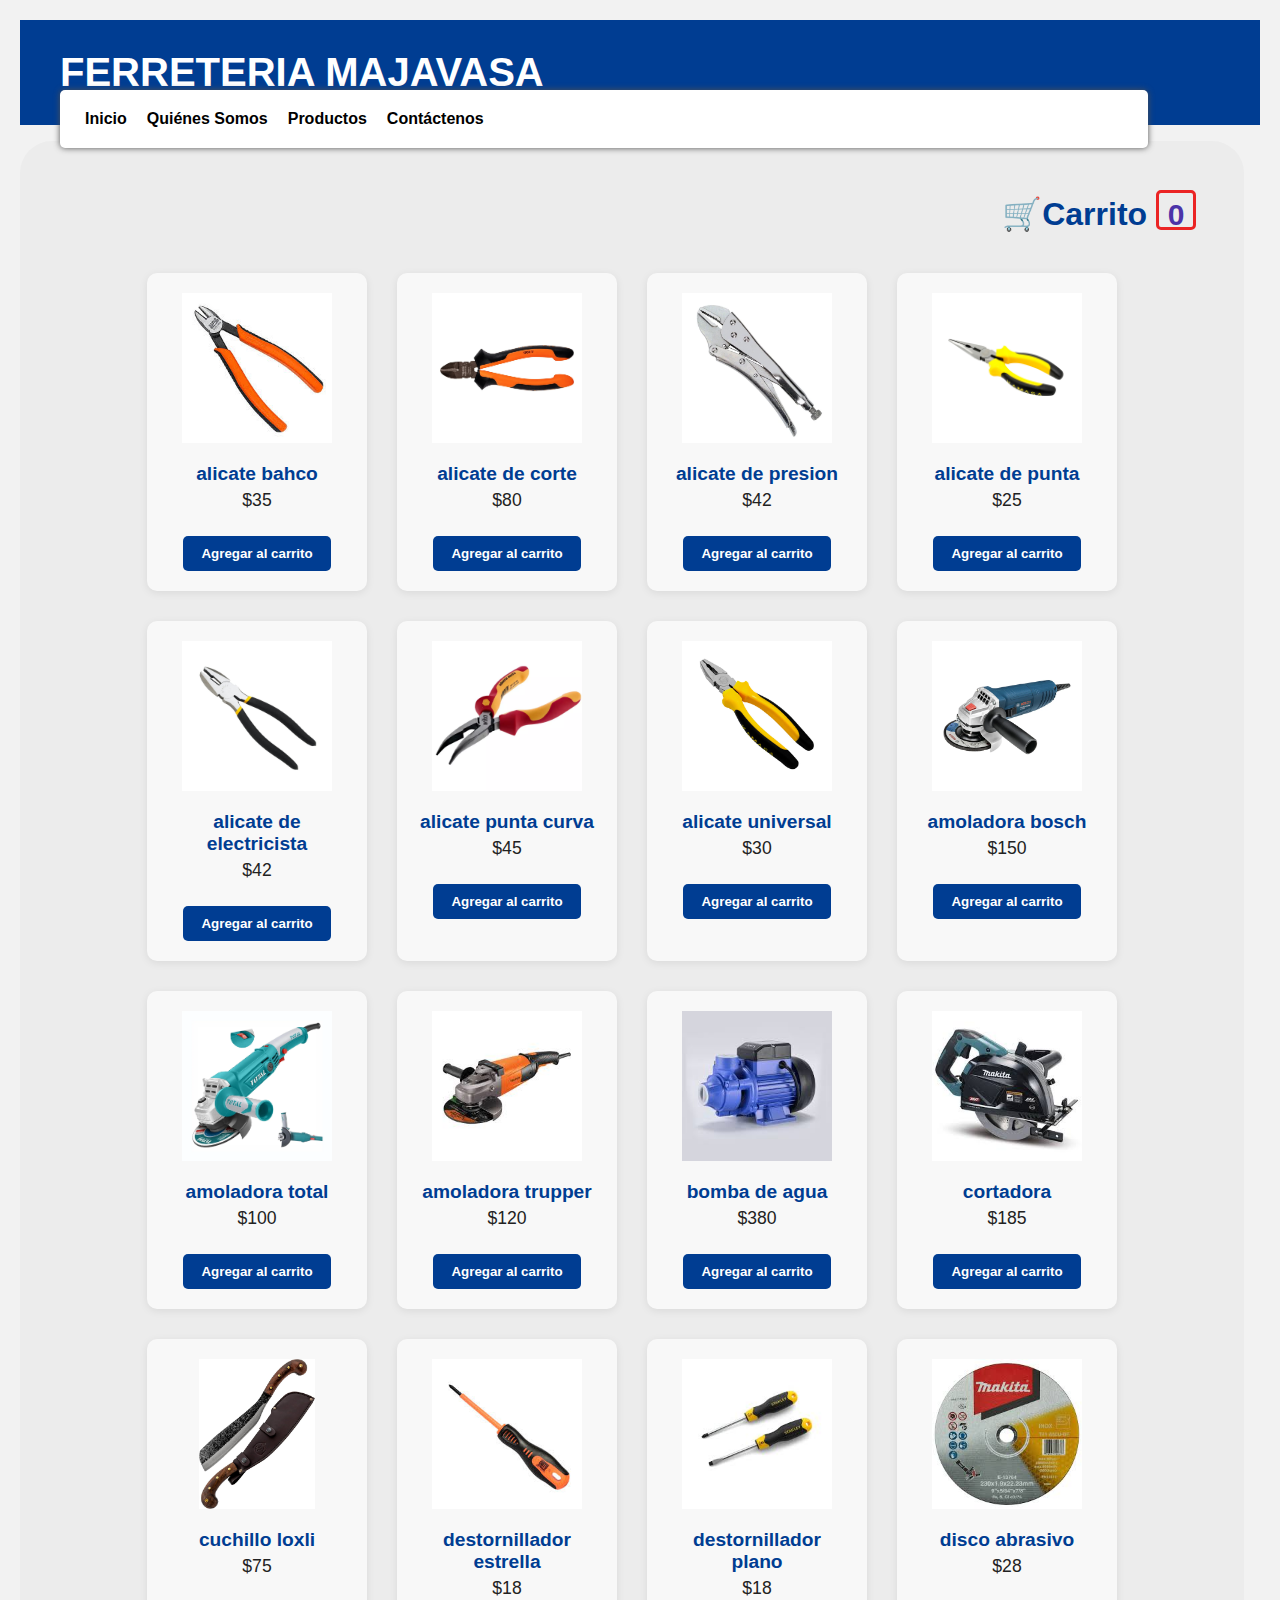
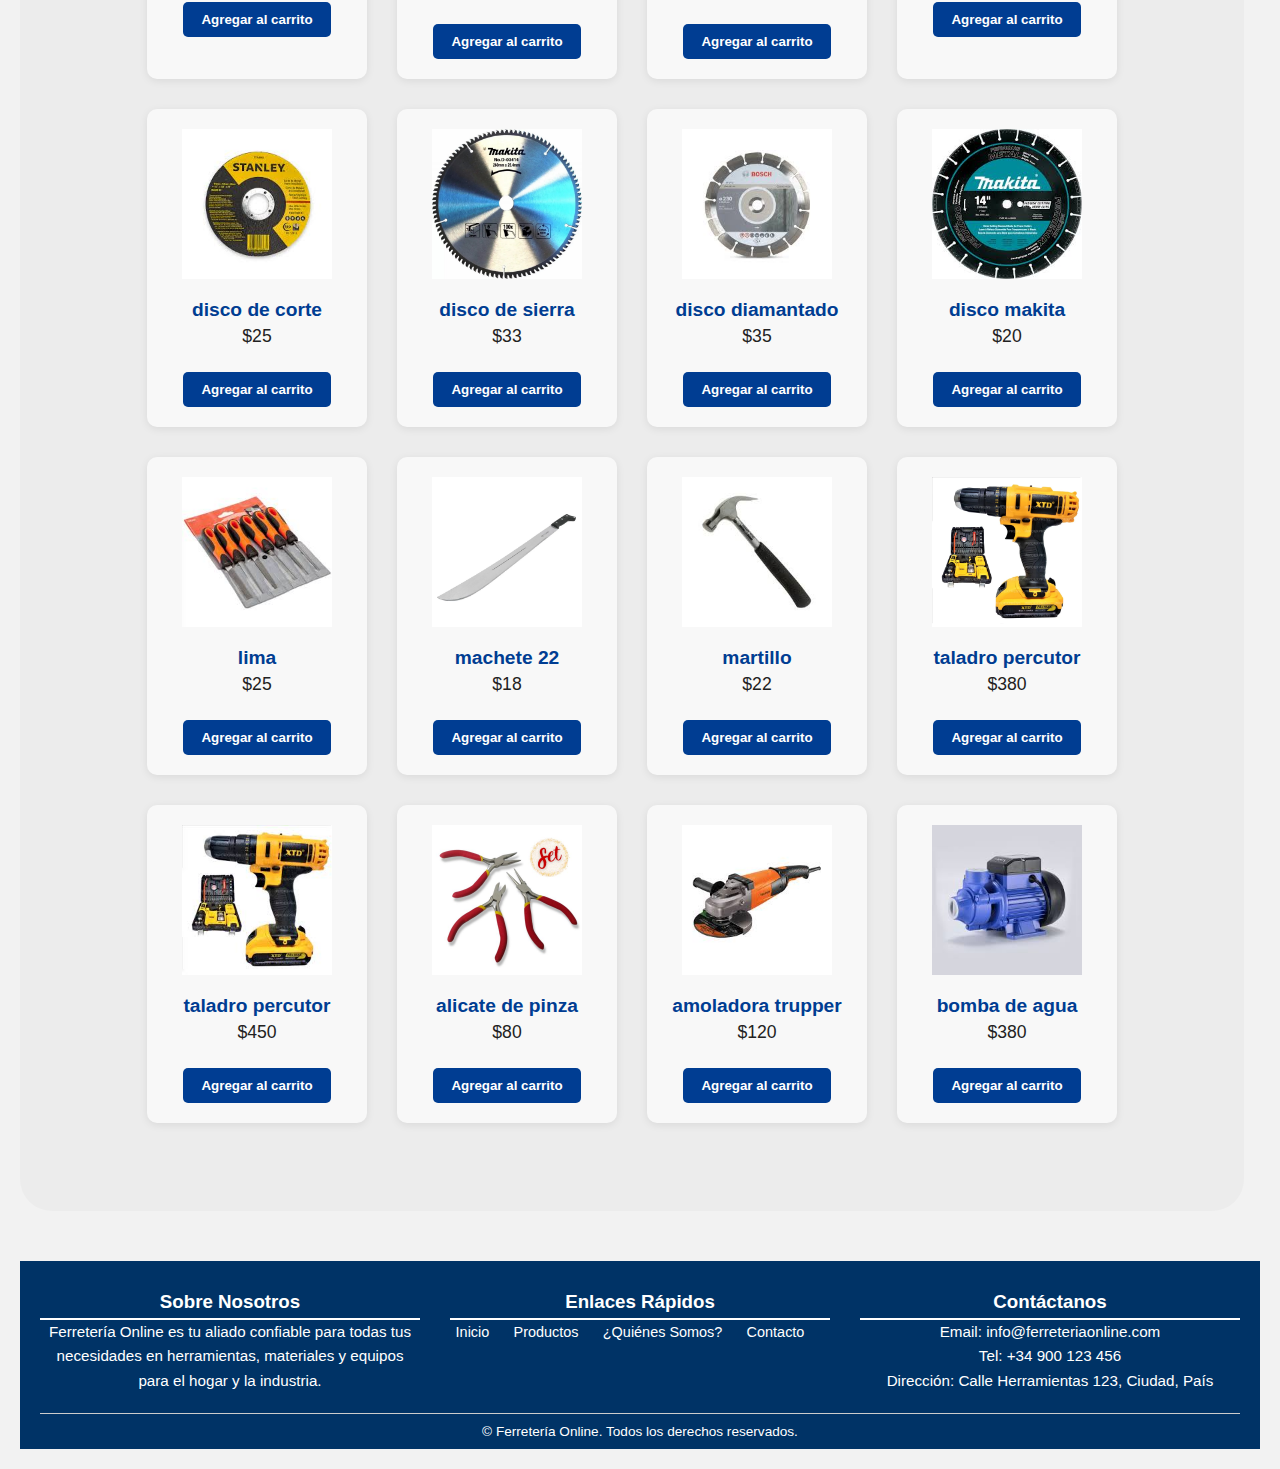
<file: catalogo.html>
<html lang="es">
<head>
    <meta charset="UTF-8">
    <meta name="viewport" content="width=device-width, initial-scale=1.0">
    <title>Contáctenos - Ferretería Majavasa</title>
    <link rel="stylesheet" href="styles.css">
    <link rel="stylesheet" href="stylesmenu.css">
</head>
<body>
    <header class="header-bar">
        <div class="header-container">
            <h1 class="title">FERRETERIA MAJAVASA</h1>
            <div class="navigation">
                <nav>
                    <ul>
                        <li><a href="index.html">Inicio</a></li>
                        <li><a href="quienesSomos.html">Quiénes Somos</a></li>
                        <li><a href="catalogo.html">Productos</a></li>
                        <li><a href="contactenos.html">Contáctenos</a></li>
                    </ul>
                </nav>
            </div>
        </div>
    </header>
    <main>
        
        <a href="carrito.html"><h1 class="carrito-h1">🛒Carrito <span id="numerito" class="numerito">2</span></h1></a>
        
        <div id="product-list" class="product-list"></div>
    </main>
          <footer>
  <div class="footer-content">
    <div class="footer-section about">
      <h3>Sobre Nosotros</h3>
      <p>Ferretería Online es tu aliado confiable para todas tus necesidades en herramientas, materiales y equipos para el hogar y la industria.</p>
    </div>
    <div class="footer-section links">
      <h3>Enlaces Rápidos</h3>
      <ul>
        <li><a href="index.html">Inicio</a></li>
        <li><a href="catalogo.html">Productos</a></li>
        <li><a href="quienesSomos.html">¿Quiénes Somos?</a></li>
        <li><a href="contactenos.html">Contacto</a></li>
      </ul>
    </div>
    <div class="footer-section contacto">
      <h3>Contáctanos</h3>
      <p>Email: info@ferreteriaonline.com</p>
      <p>Tel: +34 900 123 456</p>
      <p>Dirección: Calle Herramientas 123, Ciudad, País</p>
    </div>
  </div>
  <div class="footer-bottom">
    <p>&copy; <span id="year"></span> Ferretería Online. Todos los derechos reservados.</p>
  </div>

 



</footer>

    <script>
  // Ahora cada producto tiene un ID único
  const productos = [
    {
      id: 1,
      nombre: "alicate bahco",
      precio: 35,
      imagen: "img/alicate bahco.jpg"
    },
    {
      id: 2,
      nombre: "alicate de corte",
      precio: 80,
      imagen: "img/alicate de corte.webp"
    },
    {
      id: 3,
      nombre: "alicate de presion",
      precio: 42,
      imagen: "img/alicate de presion.jpeg"
    },
     {
      id: 4,
      nombre: "alicate de punta",
      precio: 25,
      imagen: "img/alicate de punta.jpg"
    },
    {
      id: 5,
      nombre: "alicate de electricista",
      precio: 42,
      imagen: "img/alicate para electricista.jpg"
    },
    {
      id: 6,
      nombre: "alicate punta curva",
      precio: 45,
      imagen: "img/alicate punta curva.webp"
    },
    {
      id: 7,
      nombre: "alicate universal",
      precio: 30,
      imagen: "img/alicate universal.webp"
    },
    {
      id: 8,
      nombre: "amoladora bosch",
      precio: 150,
      imagen: "img/amoladora bosxh.webp"
    },
    {
      id: 9,
      nombre: "amoladora total",
      precio: 100,
      imagen: "img/amoladora tota.webp"
    },
    {
      id: 10,
      nombre: "amoladora trupper",
      precio: 120,
      imagen: "img/amoladora trupper.jpg"
    },
    {
      id: 11,
      nombre: "bomba de agua",
      precio: 380,
      imagen: "img/bomba de agua.jpg"
    },
    {
      id: 12,
      nombre: "cortadora",
      precio: 185,
      imagen: "img/cortadora.jpg"
    },
    {
      id: 13,
      nombre: "cuchillo loxli",
      precio: 75,
      imagen: "img/cuchillo.jpg"
    },
    {
      id: 14,
      nombre: "destornillador estrella",
      precio: 18,
      imagen: "img/destornillador estrella.jpg"
    },
    {
      id: 15,
      nombre: "destornillador plano",
      precio: 18,
      imagen: "img/detornillador.jpg"
    },
    {
      id: 16,
      nombre: "disco abrasivo",
      precio: 28,
      imagen: "img/disco abrasivo.jpg"
    },
    {
      id: 17,
      nombre: "disco de corte",
      precio: 25,
      imagen: "img/disco de corte.jpg"
    },
    {
      id: 18,
      nombre: "disco de sierra",
      precio: 33,
      imagen: "img/disco de sierra.jpg"
    },
    {
      id: 19,
      nombre: "disco diamantado",
      precio: 35,
      imagen: "img/disco diamantado.jpg"
    },
    {
      id: 20,
      nombre: "disco makita",
      precio: 20,
      imagen: "img/disco makita.jpg"
    },
    {
      id: 21,
      nombre: "lima",
      precio: 25,
      imagen: "img/lima pack.jpg"
    },
    {
      id: 22,
      nombre: "machete 22",
      precio: 18,
      imagen: "img/machete 22 °.webp"
    },
    {
      id: 23,
      nombre: "martillo",
      precio: 22,
      imagen: "img/martillo.jpg"
    },
    {
      id: 24,
      nombre: "taladro percutor",
      precio: 380,
      imagen: "img/percutor.webp"
    },
    {
      id: 25,
      nombre: "taladro percutor",
      precio: 450,
      imagen: "img/percutorr.jpg"
    },
    {
      id: 26,
      nombre: "alicate de pinza",
      precio: 80,
      imagen: "img/pinza alicate.jpg"
    },
    {
      id: 27,
      nombre: "amoladora trupper",
      precio: 120,
      imagen: "img/amoladora trupper.jpg"
    },
    {
      id: 28,
      nombre: "bomba de agua",
      precio: 380,
      imagen: "img/bomba de agua.jpg"
    },
   
  ];

  const productList = document.getElementById('product-list');
  productList.innerHTML = productos.map((producto) => `
    <div class="producto">
      <img src="${producto.imagen}" alt="${producto.nombre}" class="producto-img">
      <h2 class="producto-nombre">${producto.nombre}</h2>
      <p class="producto-precio">$${producto.precio}</p>
      <button class="agregar-carrito" data-id="${producto.id}">Agregar al carrito</button>
    </div>
  `).join('');

  // Función para actualizar el numerito del carrito
  function actualizarNumerito() {
    const cart = JSON.parse(localStorage.getItem("cart")) || [];
    // Sumar todas las cantidades de productos en el carrito
    const total = cart.reduce((acc, item) => acc + (item.cantidad || 1), 0);
    document.getElementById('numerito').textContent = total;
  }

  // Asignar evento a cada botón de agregar al carrito
  document.querySelectorAll('.agregar-carrito').forEach(btn => {
    btn.addEventListener('click', function() {
      const id = parseInt(this.getAttribute('data-id'));
      const producto = productos.find(p => p.id === id);
      // Por defecto, agregar 1 unidad
      let cantidad = 1;
      let cart = JSON.parse(localStorage.getItem("cart")) || [];
      cart.push({
        id: producto.id,
        name: producto.nombre,
        price: producto.precio,
        imagen: producto.imagen,
        cantidad: cantidad
      });
      localStorage.setItem("cart", JSON.stringify(cart));
      actualizarNumerito();
      
    });
  });

  // Actualizar numerito al cargar la página
  actualizarNumerito();
</script>



    <style>
    /* Estilos básicos para el catálogo */
    .product-list {
        display: flex;
        flex-wrap: wrap;
        gap: 30px;
        justify-content: center;
        margin: 40px 0;
    }
    .producto {
        background: #f8f8f8;
        border-radius: 10px;
        box-shadow: 0 2px 8px rgba(0,0,0,0.08);
        padding: 20px;
        width: 220px;
        text-align: center;
        transition: box-shadow 0.2s;
    }
    .producto:hover {
        box-shadow: 0 4px 16px rgba(4, 23, 185, 0.685);
    }
    .producto-img {
        width: 150px;
        height: 150px;
        object-fit: contain;
        margin-bottom: 10px;
    }
    .producto-nombre {
        font-size: 1.2em;
        margin: 10px 0 5px 0;
        color: #003d92;
    }
    .producto-precio {
        font-size: 1.1em;
        color: #222;
        margin-bottom: 15px;
    }
    .agregar-carrito {
        background: #003d92;
        color: #fff;
        border: none;
        padding: 10px 18px;
        border-radius: 5px;
        cursor: pointer;
        font-weight: bold;
        transition: background 0.2s;
    }
    .agregar-carrito:hover {
        background: #0050c8;
    }
    </style>
</body>
</html>
</file>
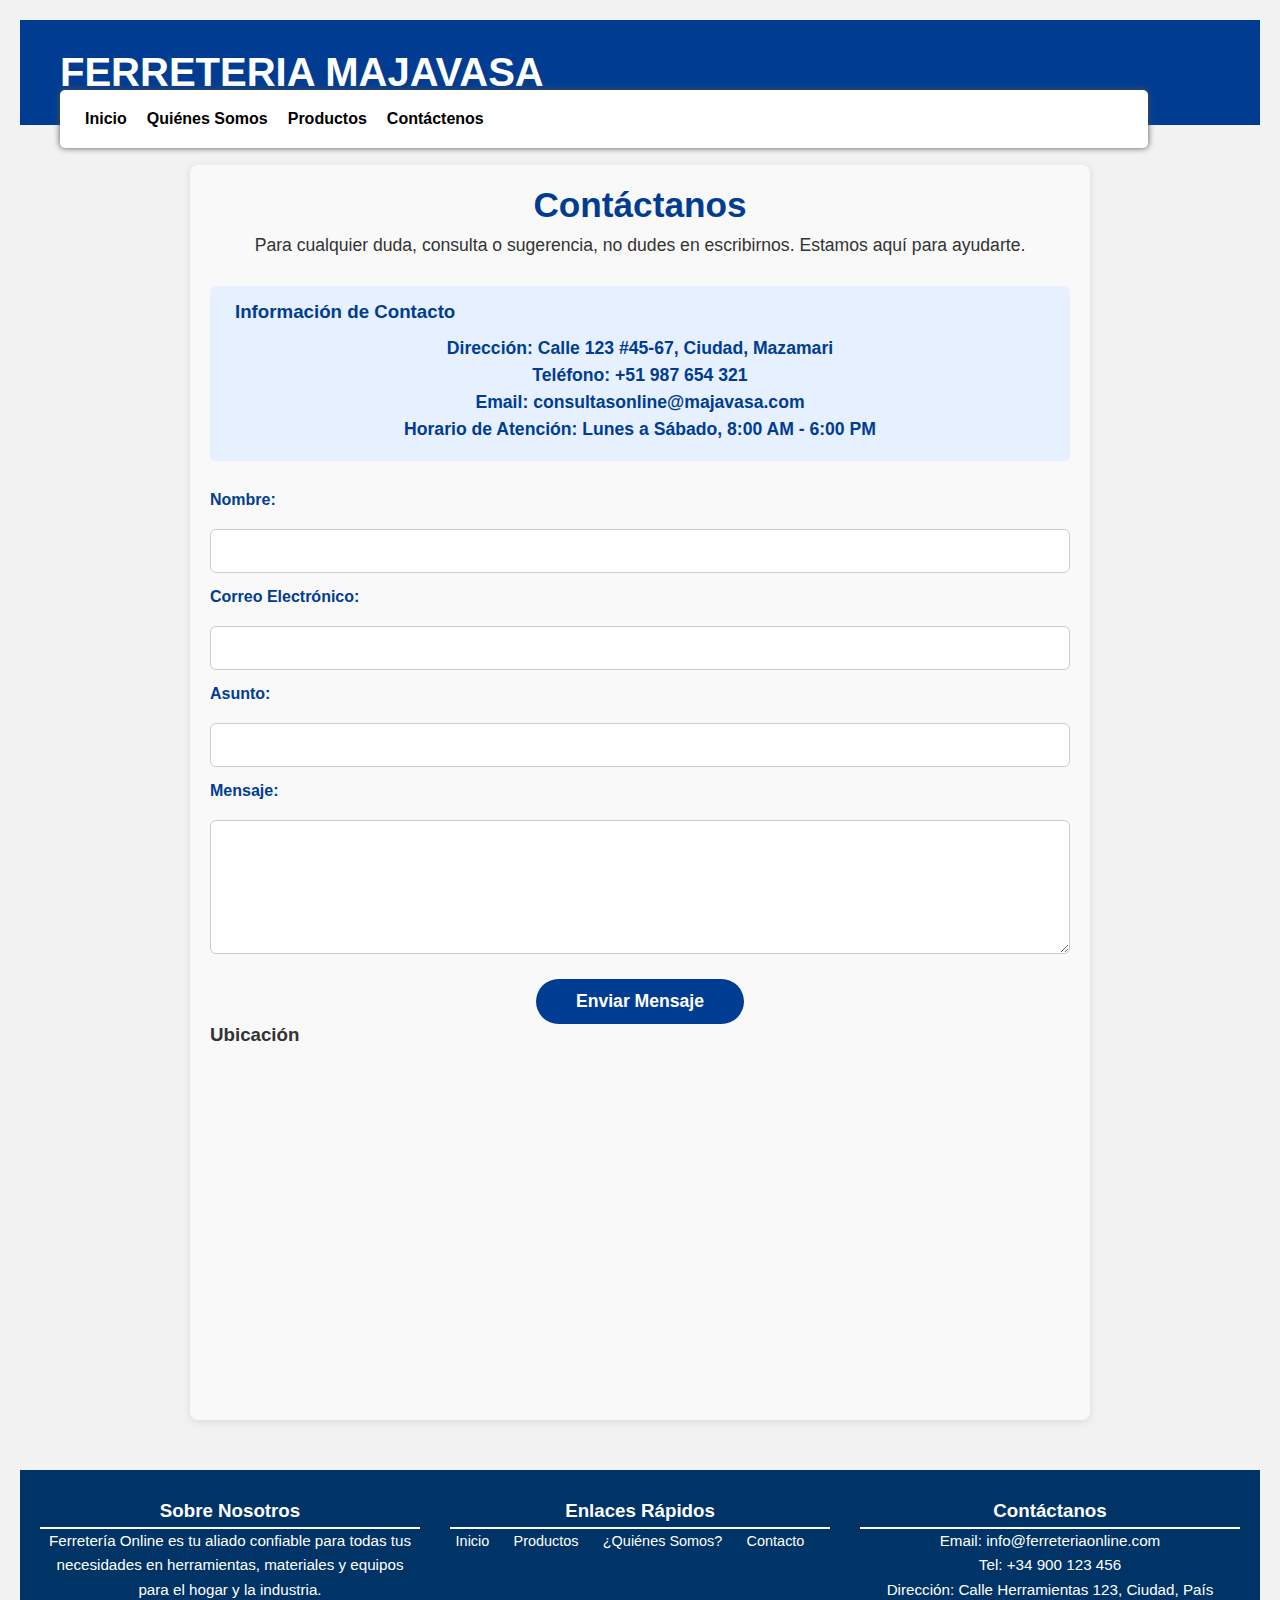
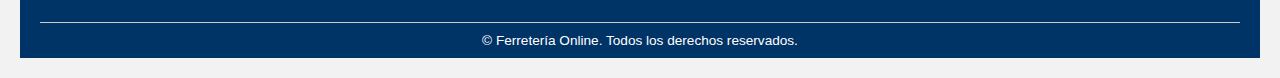
<file: contactenos.html>
<!DOCTYPE html>
<html lang="es">
<head>
    <meta charset="UTF-8">
    <meta name="viewport" content="width=device-width, initial-scale=1.0">
    <title>Contáctenos - Ferretería Majavasa</title>
    <link rel="stylesheet" href="styles.css">
    <link rel="stylesheet" href="stylesmenu.css">
</head>
<body>
    <header class="header-bar">
        <div class="header-container">
            <h1 class="title">FERRETERIA MAJAVASA</h1>
            <div class="navigation">
                <nav>
                    <ul>
                        <li><a href="index.html">Inicio</a></li>
                        <li><a href="quienesSomos.html">Quiénes Somos</a></li>
                        <li><a href="catalogo.html">Productos</a></li>
                        <li><a href="contactenos.html">Contáctenos</a></li>
                    </ul>
                </nav>
            </div>
        </div>
    </header>

    <main class="contact-section">
        <h2>Contáctanos</h2>
        <p>Para cualquier duda, consulta o sugerencia, no dudes en escribirnos. Estamos aquí para ayudarte.</p>

        <div class="contact-info">
            <h3>Información de Contacto</h3>
            <p><strong>Dirección:</strong> Calle 123 #45-67, Ciudad, Mazamari</p>
            <p><strong>Teléfono:</strong> +51 987 654 321</p>
            <p><strong>Email:</strong> consultasonline@majavasa.com</p>
            <p><strong>Horario de Atención:</strong> Lunes a Sábado, 8:00 AM - 6:00 PM</p>
        </div>

        <form class="contact-form">
            <label for="name">Nombre:</label>
            <input type="text" id="name" name="name" required>

            <label for="email">Correo Electrónico:</label>
            <input type="email" id="email" name="email" required>

            <label for="subject">Asunto:</label>
            <input type="text" id="subject" name="subject" required>

            <label for="message">Mensaje:</label>
            <textarea id="message" name="message" rows="6" required></textarea>

            <button type="submit">Enviar Mensaje</button>
        </form>

        <div class="map">
            <h3>Ubicación</h3>
            <iframe src="https://www.google.com/maps/embed?pb=!1m18..." width="100%" height="350" style="border:0;" allowfullscreen="" loading="lazy"></iframe>
        </div>
    </main>

          <footer>
  <div class="footer-content">
    <div class="footer-section about">
      <h3>Sobre Nosotros</h3>
      <p>Ferretería Online es tu aliado confiable para todas tus necesidades en herramientas, materiales y equipos para el hogar y la industria.</p>
    </div>
    <div class="footer-section links">
      <h3>Enlaces Rápidos</h3>
      <ul>
        <li><a href="index.html">Inicio</a></li>
        <li><a href="catalogo.html">Productos</a></li>
        <li><a href="quienesSomos.html">¿Quiénes Somos?</a></li>
        <li><a href="contactenos.html">Contacto</a></li>
      </ul>
    </div>
    <div class="footer-section contacto">
      <h3>Contáctanos</h3>
      <p>Email: info@ferreteriaonline.com</p>
      <p>Tel: +34 900 123 456</p>
      <p>Dirección: Calle Herramientas 123, Ciudad, País</p>
    </div>
  </div>
  <div class="footer-bottom">
    <p>&copy; <span id="year"></span> Ferretería Online. Todos los derechos reservados.</p>
  </div>

 

  
</footer>
</body>
</html>
</file>
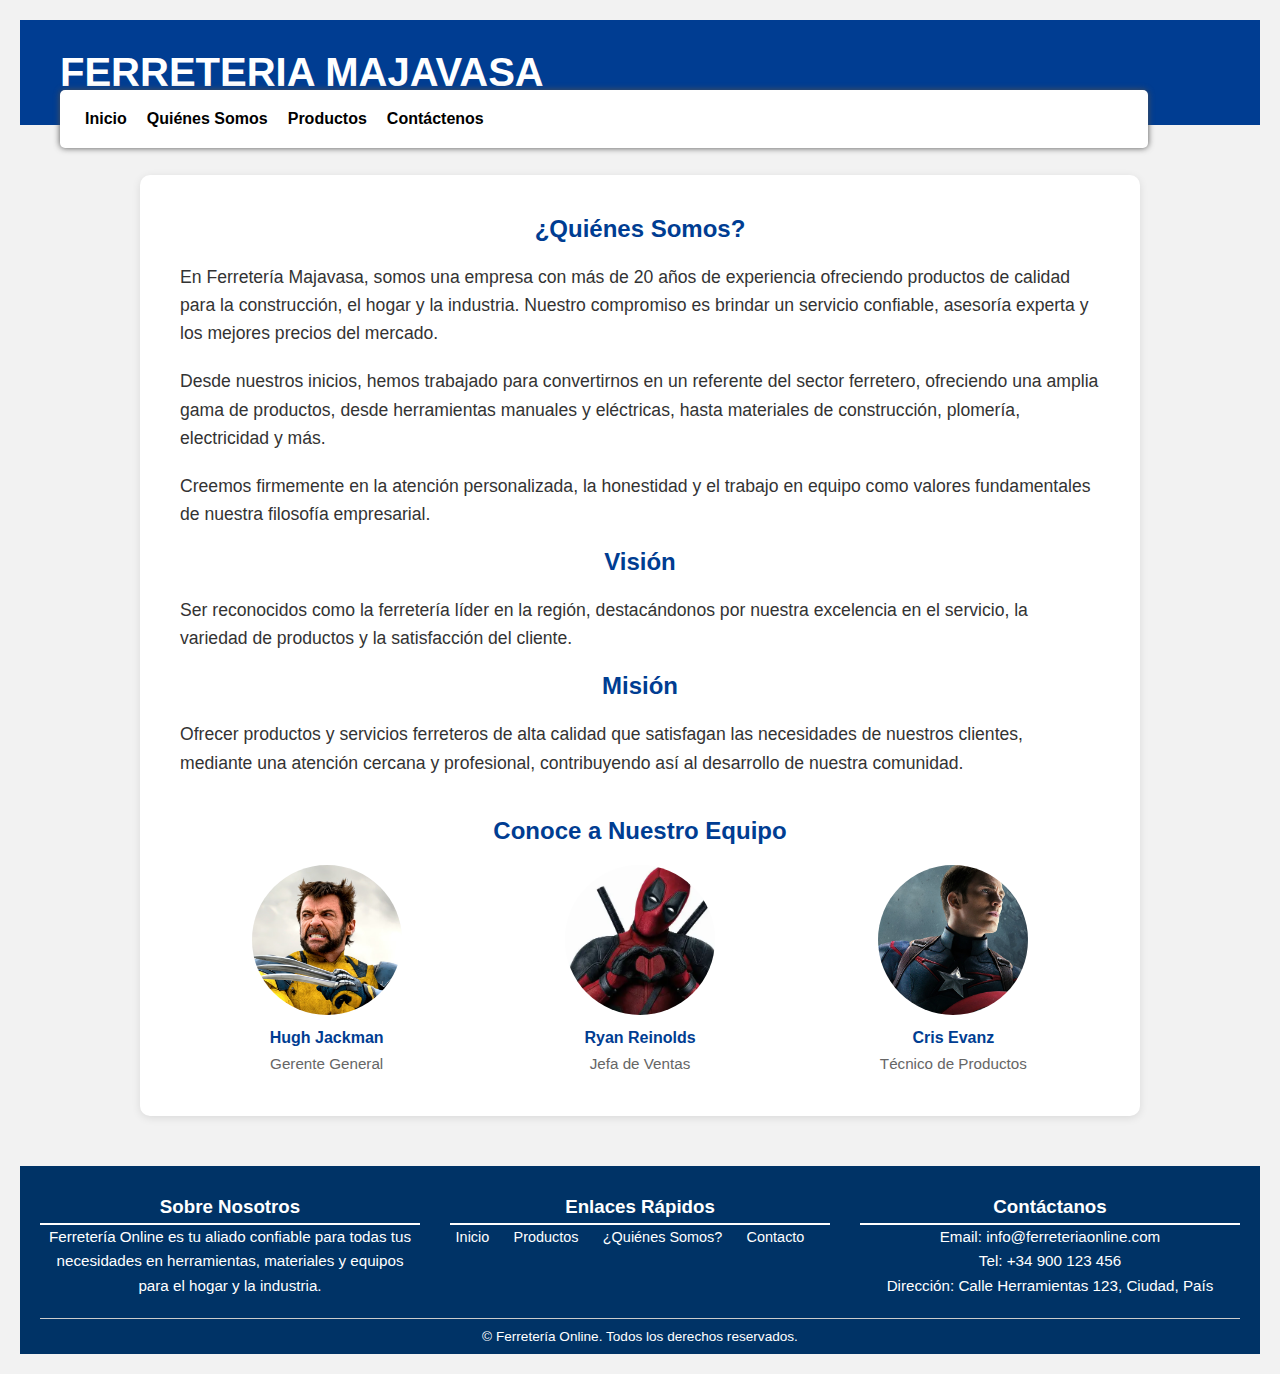
<file: quienesSomos.html>
<!DOCTYPE html>
<html lang="es">
<head>
    <meta charset="UTF-8">
    <meta name="viewport" content="width=device-width, initial-scale=1.0">
    <title>Quiénes Somos - Ferretería Majavasa</title>
    <link rel="stylesheet" href="styles.css">
    <link rel="stylesheet" href="stylesmenu.css">
    <style>
        .about-section {
            max-width: 1000px;
            margin: 50px auto;
            padding: 40px;
            background-color: #ffffff;
            box-shadow: 0 2px 8px rgba(0, 0, 0, 0.1);
            border-radius: 10px;
        }

        .about-section h2 {
            color: #003d92;
            text-align: center;
            margin-bottom: 20px;
        }

        .about-section p {
            color: #333;
            font-size: 1.1em;
            line-height: 1.6;
            margin-bottom: 20px;
        }

        .team-section {
            margin-top: 40px;
        }

        .team-members {
            display: flex;
            gap: 20px;
            flex-wrap: wrap;
            justify-content: center;
        }

        .team-member {
            flex: 1 1 250px;
            text-align: center;
        }

        .team-member img {
            width: 150px;
            height: 150px;
            object-fit: cover;
            border-radius: 50%;
            margin-bottom: 10px;
        }

        .team-member h4 {
            margin: 0;
            color: #003d92;
        }

        .team-member p {
            margin: 5px 0 0;
            font-size: 0.95em;
            color: #666;
        }
    </style>
</head>
<body>
    <header class="header-bar">
        <div class="header-container">
            <h1 class="title">FERRETERIA MAJAVASA</h1>
            <div class="navigation">
                <nav>
                    <ul>
                        <li><a href="index.html">Inicio</a></li>
                        <li><a href="quienesSomos.html">Quiénes Somos</a></li>
                        <li><a href="catalogo.html">Productos</a></li>
                        <li><a href="contactenos.html">Contáctenos</a></li>
                    </ul>
                </nav>
            </div>
        </div>
    </header>

    <section class="about-section">
        <h2>¿Quiénes Somos?</h2>
        <p>En Ferretería Majavasa, somos una empresa con más de 20 años de experiencia ofreciendo productos de calidad para la construcción, el hogar y la industria. Nuestro compromiso es brindar un servicio confiable, asesoría experta y los mejores precios del mercado.</p>

        <p>Desde nuestros inicios, hemos trabajado para convertirnos en un referente del sector ferretero, ofreciendo una amplia gama de productos, desde herramientas manuales y eléctricas, hasta materiales de construcción, plomería, electricidad y más.</p>

        <p>Creemos firmemente en la atención personalizada, la honestidad y el trabajo en equipo como valores fundamentales de nuestra filosofía empresarial.</p>
    
        <section class="vision-mision-section">
            <h2>Visión</h2>
            <p>Ser reconocidos como la ferretería líder en la región, destacándonos por nuestra excelencia en el servicio, la variedad de productos y la satisfacción del cliente.</p>

            <h2>Misión</h2>
            <p>Ofrecer productos y servicios ferreteros de alta calidad que satisfagan las necesidades de nuestros clientes, mediante una atención cercana y profesional, contribuyendo así al desarrollo de nuestra comunidad.</p>
        </section>
        <div class="team-section">
            <h2>Conoce a Nuestro Equipo</h2>
            <div class="team-members">
                <div class="team-member">
                    <img src="img/wolverine.avif" alt="Gerente General">
                    <h4>Hugh Jackman</h4>
                    <p>Gerente General</p>
                </div>
                <div class="team-member">
                    <img src="img/deadpool.webp" alt="Jefa de Ventas">
                    <h4>Ryan Reinolds</h4>
                    <p>Jefa de Ventas</p>
                </div>
                <div class="team-member">
                    <img src="img/capitan.webp" alt="Técnico de Productos">
                    <h4>Cris Evanz</h4>
                    <p>Técnico de Productos</p>
                </div>
            </div>
        </div>
    </section>

          <footer>
  <div class="footer-content">
    <div class="footer-section about">
      <h3>Sobre Nosotros</h3>
      <p>Ferretería Online es tu aliado confiable para todas tus necesidades en herramientas, materiales y equipos para el hogar y la industria.</p>
    </div>
    <div class="footer-section links">
      <h3>Enlaces Rápidos</h3>
      <ul>
        <li><a href="index.html">Inicio</a></li>
        <li><a href="catalogo.html">Productos</a></li>
        <li><a href="quienesSomos.html">¿Quiénes Somos?</a></li>
        <li><a href="contactenos.html">Contacto</a></li>
      </ul>
    </div>
    <div class="footer-section contacto">
      <h3>Contáctanos</h3>
      <p>Email: info@ferreteriaonline.com</p>
      <p>Tel: +34 900 123 456</p>
      <p>Dirección: Calle Herramientas 123, Ciudad, País</p>
    </div>
  </div>
  <div class="footer-bottom">
    <p>&copy; <span id="year"></span> Ferretería Online. Todos los derechos reservados.</p>
  </div>

 

  
</footer>
</body>
</html>
</file>
<file: styles.css>
/*body {
            font-family: 'Roboto', sans-serif;
            background-color: #ffffff;
            color: #ffffff;
            margin: 0;
            padding: 0;
            box-sizing: border-box;
        }*/
        h1{
          color: #003d92;
          text-align: center;
          margin-top: 40px;
        }
        .header-bar {
            width: 100%;
            background: #003d92;
            padding: 30px 0;
            box-sizing: border-box;
        }

        .header-container {
            max-width: 1200px;
            margin: 0 auto;
            padding: 0 20px;
            display: flex;
            justify-content: space-between;
            align-items: center;
            box-sizing: border-box;
        }

        .title {
            font-size: 2.5em;
            color: #ffffff;
            margin: 0;
        }

        .navigation nav ul {
            list-style-type: none;
            margin: 0;
            padding: 0;
            display: flex;
            gap: 20px;
        }

        .navigation nav a {
            text-decoration: none;
            color: #000;
            font-weight: bold;
            font-size: 16px;
        }

        .navigation {
            background: #ffffff;
            border-radius: 5px;
            padding: 20px 25px;
            box-shadow: 0px 0px 6px #505050;
            z-index: 1000;
            width: 85%;
            top: 90px;
            position: absolute;
        }

        footer {
            background-color: #222;
            padding: 20px;
            text-align: center;
        }

        footer ul {
            list-style: none;
            padding: 0;
        }

        footer ul li {
            display: inline;
            margin-right: 20px;
        }

        footer a {
            text-decoration: none;
            color: #ffffff;
        }
        footer h3{
          color: white;
          text-align: center;
        }
/*slider*/

  .slider {
    position: relative;
    width: 100%;
    max-width: 2000px;
    height: 600px;
    margin: 0;
    overflow: hidden;
    background: #eee;
  }
  .slides {
    position: relative;
    width: 100%;
    height: 100%;
  }
  .slide {
    position: absolute;
    width: 100%;
    height: 100%;
    display: none;
    object-fit: cover;
  }
  .slide.active {
    display: block;
  }
  .slider-btn {
    position: absolute;
    top: 50%;
    transform: translateY(-50%);
    background: rgba(0,0,0,0.5);
    border: none;
    color: white;
    font-size: 2em;
    padding: 5px 12px;
    cursor: pointer;
    border-radius: 50%;
    user-select: none;
    z-index: 10;
  }
  .slider-btn.prev {
    left: 10px;
  }
  .slider-btn.next {
    right: 10px;
  }


/* Estilos para la sección de ofertas */
.offers-container {
    display: flex;
    justify-content: center;
    flex-wrap: wrap;
    gap: 20px;
    padding: 40px 20px;
    background-color: #f4f4f4;
    box-sizing: border-box;
    
}

.offer-card {
    background-color: #fff;
    border-radius: 10px;
    box-shadow: 0 2px 8px rgba(0, 0, 0, 0.1);
    overflow: hidden;
    text-align: center;
    max-width: 280px;
    flex: 1 1 280px;
    transition: transform 0.3s ease;
    
}

.offer-card:hover {
    transform: translateY(-5px);
}

.offer-card img {
    width: 100%;
    height: 200px;
    object-fit: contain;
}

.offer-card h3 {
    font-size: 1.2em;
    color: #003d92;
    margin: 15px 0 5px;
}

.offer-card p {
    font-size: 1em;
    color: #333;
    margin-bottom: 15px;
}


/* Efecto al pasar el mouse o seleccionar */
.offer-card:hover,
.offer-card:focus-within,
.offer-card:active {
    background-color: #e6f0ff;
    border-color: #095ccf;
    box-shadow: 0 4px 12px rgba(10, 89, 201, 0.3);
    transform: translateY(-5px);
}
/*catologo de productos*/
body {
  font-family: Arial, sans-serif;
  padding: 20px;
  background-color: #F4F4F4;
}

.product-list {
  display: flex;
  flex-wrap: wrap;
  gap: 20px;
}

.product {
  border: 1px solid #ccc;
  background: #fff;
  padding: 15px;
  border-radius: 5px;
  width: 220px;
  text-align: center;
  box-shadow: 0 2px 6px rgba(0,0,0,0.1);
}

.product img {
  width: 100%;
  height: auto;
  border-radius: 5px;
}

.product h3 {
  margin: 10px 0 5px;
}

button {
  background-color: #28a745;
  color: white;
  padding: 10px;
  border: none;
  border-radius: 4px;
  margin-top: 10px;
  cursor: pointer;
}

button:hover {
  background-color: #218838;
}

.cart {
  list-style-type: none;
  padding: 0;
}



/*carrito de compras*/

.carrito-h1{
  text-align: right;
  color: #003d92;
  margin-top: 0.5px;

}
.regresar-catalogo{
  text-align: left;
  margin-top: 30px;
}

#cart table {
  width: 100%;
  border-collapse: collapse;
  margin-top: 20px;
  background-color: #f8f9fa;
  border: 1px solid #dee2e6;
}

table {
  width: 100%;
  border-collapse: collapse;
  margin-top: 20px;
  background-color: #e6f0ff;
  border: 1px solid #b41414;
}

th, td {
  padding: 10px;
  text-align: center;
  border: 1px solid #6e800c;
}

th {
  background-color: #004080;
  text-align: center;
  color: white;
}


td button {
  background: #f30e25;
  color: #ffffff;
  padding: 5px 8px;
  border: none;
  border-radius: 4px;
  cursor: pointer;
}

td button:hover {
  background: #b68067;
}


/*contactenos*/
.contact-section {
    max-width: 900px;
    margin: 40px auto;
    padding: 20px;
    background-color: #f9f9f9;
    color: #333;
    border-radius: 8px;
    box-shadow: 0 2px 8px rgba(0,0,0,0.1);
    font-family: 'Roboto', sans-serif;
}

.contact-section h2 {
    text-align: center;
    color: #003d92;
    margin-bottom: 10px;
    font-size: 2.2em;
}

.contact-section p {
    text-align: center;
    margin-bottom: 30px;
    font-size: 1.1em;
}

.contact-info {
    background-color: #e6f0ff;
    padding: 15px 25px;
    border-radius: 6px;
    margin-bottom: 30px;
    color: #003d92;
}

.contact-info h3 {
    margin-top: 0;
    margin-bottom: 15px;
}

.contact-info p {
    margin: 6px 0;
    font-weight: 600;
}

.contact-form {
    display: flex;
    flex-direction: column;
    gap: 15px;
}

.contact-form label {
    font-weight: 600;
    margin-bottom: 5px;
    color: #003d92;
}

.contact-form input[type="text"],
.contact-form input[type="email"],
.contact-form textarea {
    padding: 12px 15px;
    border: 1.5px solid #ccc;
    border-radius: 6px;
    font-size: 1em;
    resize: vertical;
    transition: border-color 0.3s ease;
}

.contact-form input[type="text"]:focus,
.contact-form input[type="email"]:focus,
.contact-form textarea:focus {
    border-color: #003d92;
    outline: none;
    box-shadow: 0 0 5px rgba(0, 61, 146, 0.5);
}

.contact-form button {
    align-self: center;
    background-color: #003d92;
    color: #fff;
    font-weight: 700;
    padding: 12px 40px;
    border: none;
    border-radius: 25px;
    cursor: pointer;
    font-size: 1.1em;
    transition: background-color 0.3s ease;
}

.contact-form button:hover {
    background-color: #0053d6;
}

/*responsive moviles*/

/* Responsive para tablets */
@media (max-width: 1024px) {
    .slider {
        height: 500px;
    }
}

/* Responsive para móviles */
@media (max-width: 768px) {
    .slider {
        height: 400px;
        flex-direction: column; /* Opcional, si el contenido necesita adaptarse */
    }
}

@media (max-width: 480px) {
    .slider {
        height: 300px;
    }
}
</file>
<file: stylesmenu.css>
@import url('https://fonts.googleapis.com/css2?family=Rubik:wght@300;400;500;600;700;800;900&display=swap');

:root {
    --clr-main: #4b33a8;
    --clr-main-light: #785ce9;
    --clr-white: #ececec;
    --clr-gray: #e2e2e2;
    --clr-red: #961818;
}

* {
    margin: 0;
    padding: 0;
    box-sizing: border-box;
    font-family: 'Arial', sans-serif;
}



ul {
    list-style-type: none;
}

a {
    text-decoration: none;
}

.wrapper {
    display: grid;
    grid-template-columns: 1fr 4fr;
    background-color: var(--clr-main);
}

aside {
    padding: 2rem;
    padding-right: 0;
    color: var(--clr-white);
    position: sticky;
    top: 0;
    height: 100vh;
    display: flex;
    flex-direction: column;
    justify-content: space-between;
}

.logo {
    font-weight: 400;
    font-size: 1.3rem;
}

.menu {
    display: flex;
    flex-direction: column;
    gap: .5rem;
}

.boton-menu {
    background-color: transparent;
    border: 0;
    color: var(--clr-white);
    cursor: pointer;
    display: flex;
    align-items: center;
    gap: 1rem;
    font-weight: 600;
    padding: 1rem;
    font-size: .85rem;
    width: 100%;
}

.boton-menu.active {
    background-color: var(--clr-white);
    color: var(--clr-main);
    border-top-left-radius: 1rem;
    border-bottom-left-radius: 1rem;
    position: relative;
}

.boton-menu.active::before {
    content: '';
    position: absolute;
    width: 1rem;
    height: 2rem;
    bottom: 100%;
    right: 0;
    background-color: transparent;
    border-bottom-right-radius: .5rem;
    box-shadow: 0 1rem 0 var(--clr-white);
}

.boton-menu.active::after {
    content: '';
    position: absolute;
    width: 1rem;
    height: 2rem;
    top: 100%;
    right: 0;
    background-color: transparent;
    border-top-right-radius: .5rem;
    box-shadow: 0 -1rem 0 var(--clr-white);
}

.boton-menu > i.bi-hand-index-thumb-fill,
.boton-menu > i.bi-hand-index-thumb {
    transform: rotateZ(90deg);
}

.boton-carrito {
    margin-top: 2rem;
}

.numerito {
    background-color: var(--clr-white);
    color: var(--clr-main);
    padding: .15rem .25rem;
    border-radius: .25rem;
    display: inline-block;
      
      border: 3px solid rgb(235, 36, 36);
      border-radius: 5px;
      
      font-size: 30px;
      text-align: center;
      width: 40px;
      height: 40px;
      line-height: 40px;
}

.boton-carrito.active .numerito {
    background-color: var(--clr-main);
    color: var(--clr-white);
}

.texto-footer {
    color: var(--clr-main-light);
    font-size: .85rem;
}

main {
    background-color: var(--clr-white);
    margin: 1rem;
    margin-left: 0;
    border-radius: 2rem;
    padding: 3rem;
}

.titulo-principal {
    color: var(--clr-main);
    margin-bottom: 2rem;
}

.contenedor-productos {
    display: grid;
    grid-template-columns: repeat(4, 1fr);
    gap: 1rem;
}

.producto-imagen {
    max-width: 100%;
    border-radius: 1rem;
}

.producto-detalles {
    background-color: var(--clr-main);
    color: var(--clr-white);
    padding: .5rem;
    border-radius: 1rem;
    margin-top: -2rem;
    position: relative;
    display: flex;
    flex-direction: column;
    gap: .25rem;
}

.producto-titulo {
    font-size: 1rem;
}

.producto-agregar {
    border: 0;
    background-color: var(--clr-white);
    color: var(--clr-main);
    padding: .4rem;
    text-transform: uppercase;
    border-radius: 2rem;
    cursor: pointer;
    border: 2px solid var(--clr-white);
    transition: background-color .2s, color .2s;
}

.producto-agregar:hover {
    background-color: var(--clr-main);
    color: var(--clr-white);
}


/** CARRITO **/

.contenedor-carrito {
    display: flex;
    flex-direction: column;
    gap: 1.5rem;
}

.carrito-vacio,
.carrito-comprado {
    color: var(--clr-main);
}

.carrito-productos {
    display: flex;
    flex-direction: column;
    gap: 1rem;
}

.carrito-producto {
    display: flex;
    justify-content: space-between;
    align-items: center;
    background-color: var(--clr-gray);
    color: var(--clr-main);
    padding: .5rem;
    padding-right: 1.5rem;
    border-radius: 1rem;
}

.carrito-producto-imagen {
    width: 4rem;
    border-radius: 1rem;
}

.carrito-producto small {
    font-size: .75rem;
}

.carrito-producto-eliminar {
    border: 0;
    background-color: transparent;
    color: var(--clr-red);
    cursor: pointer;
}

.carrito-acciones {
    display: flex;
    justify-content: space-between;
}

.carrito-acciones-vaciar {
    border: 0;
    background-color: var(--clr-gray);
    padding: 1rem;
    border-radius: 1rem;
    color: var(--clr-main);
    text-transform: uppercase;
    cursor: pointer;
}

.carrito-acciones-derecha {
    display: flex;
}

.carrito-acciones-total {
    display: flex;
    background-color: var(--clr-gray);
    padding: 1rem;
    color: var(--clr-main);
    text-transform: uppercase;
    border-top-left-radius: 1rem;
    border-bottom-left-radius: 1rem;
    gap: 1rem;
}

.carrito-acciones-comprar {
    border: 0;
    background-color: var(--clr-main);
    padding: 1rem;
    color: var(--clr-white);
    text-transform: uppercase;
    cursor: pointer;
    border-top-right-radius: 1rem;
    border-bottom-right-radius: 1rem;
}

.header-mobile {
    display: none;
}

.close-menu {
    display: none;
}

.disabled {
    display: none;
}

/*** MEDIA QUERIES ***/

@media screen and (max-width: 850px) {
    .contenedor-productos {
        grid-template-columns: 1fr 1fr 1fr;
    }
}

@media screen and (max-width: 675px) {
    .contenedor-productos {
        grid-template-columns: 1fr 1fr;
    }
}

@media screen and (max-width: 600px) {

    .wrapper {
        min-height: 100vh;
        display: flex;
        flex-direction: column;
    }

    aside {
        position: fixed;
        z-index: 9;
        background-color: var(--clr-main);
        left: 0;
        box-shadow: 0 0 0 100vmax rgba(0, 0, 0, .75);
        transform: translateX(-100%);
        opacity: 0;
        visibility: hidden;
        transition: .2s;
    }

    .aside-visible {
        transform: translateX(0);
        opacity: 1;
        visibility: visible;
    }

    .boton-menu.active::before,
    .boton-menu.active::after {
        display: none;
    }

    main {
        margin: 1rem;
        margin-top: 0;
        padding: 2rem;
    }

    .contenedor-productos {
        grid-template-columns: 1fr 1fr;
    }

    .header-mobile {
        padding: 1rem;
        display: flex;
        justify-content: space-between;
        align-items: center;
    }

    .header-mobile .logo {
        color: var(--clr-gray);
    }

    .open-menu, .close-menu {
        background-color: transparent;
        color: var(--clr-gray);
        border: 0;
        font-size: 2rem;
        cursor: pointer;
    }

    .close-menu {
        display: block;
        position: absolute;
        top: 1rem;
        right: 1rem;
    }

    .carrito-producto {
        gap: 1rem;
        flex-wrap: wrap;
        justify-content: flex-start;
        padding: .5rem;
    }

    .carrito-producto-subtotal {
        display: none;
    }

    .carrito-acciones {
        flex-wrap: wrap;
        row-gap: 1rem;
    }
    

}


/*estilos footer actualizados*/

    footer {
      background-color: #003366;
      color: white;
      padding: 30px 20px 10px;
      margin-top: 50px;
    }
    .footer-content {
      display: flex;
      flex-wrap: wrap;
      justify-content: space-around;
      gap: 30px;
      margin-bottom: 20px;
    }
    .footer-section {
      flex: 1 1 200px;
    }
    .footer-section h3 {
      margin-top: 0;
      border-bottom: 2px solid #fff;
      padding-bottom: 5px;
    }
    .footer-section p,
    .footer-section ul,
    .footer-section li {
      font-size: 0.95em;
      line-height: 1.6;
    }
    .footer-section ul {
      list-style: none;
      padding: 0;
    }
    .footer-section ul li a {
      color: white;
      text-decoration: none;
    }
    .footer-section ul li a:hover {
      text-decoration: underline;
    }
    .footer-bottom {
      text-align: center;
      font-size: 0.85em;
      border-top: 1px solid #ccc;
      padding-top: 10px;
    }
 

@media screen and (max-width: 400px) {
    .contenedor-productos {
        grid-template-columns: 1fr;
    }
}

body {
  font-family: Arial, sans-serif;
  padding: 20px;
  background-color: #f2f2f2;
}

#factura {
  background: white;
  padding: 20px;
  width: 700px;
  margin: auto;
  border: 1px solid #ddd;
}

table {
  width: 100%;
  margin-top: 20px;
  border-collapse: collapse;
}

th, td {
  border: 1px solid #ccc;
  padding: 10px;
  text-align: left;
}
</file>
